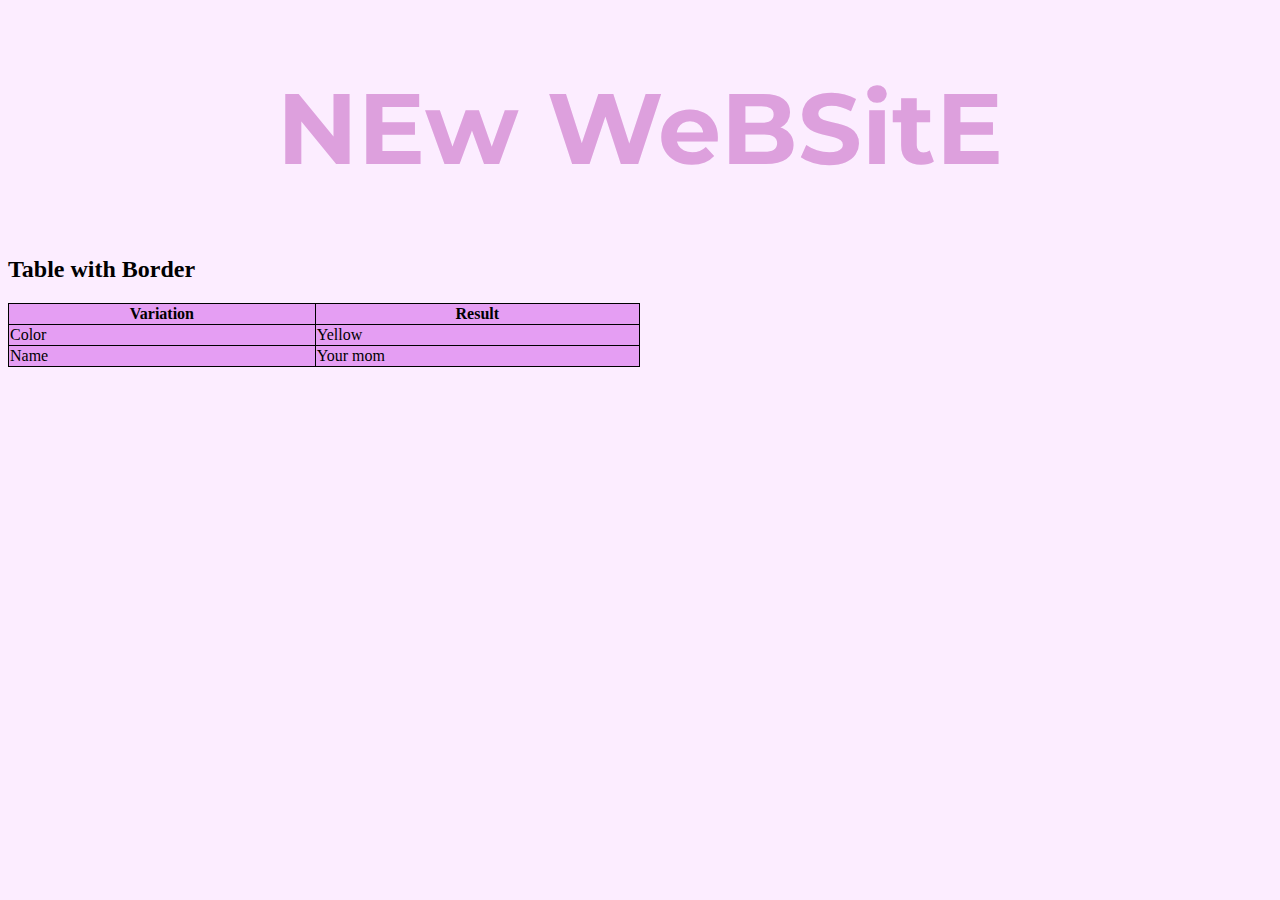
<file: index.html>
<!DOCTYPE html>
<html>
    <head>
        <title>My First Webpage is About Crochet</title>
        <meta charset="UTF-8" />
        <meta name="viewport" content="width=device-width, initial-scale=1.0" />
        <link rel=Stylesheet href="Stylesheet.css" />
        <style>
            table, th, td {
                border: 1px solid black;
                border-collapse: collapse;
            }
            th, td {
                background-color: rgb(229, 158, 243);
            }
        </style>
    </head>
    <body>
        <h1>NEw WeBSitE</h1>
    <h2>Table with Border</h2>
    <table style="width: 50%">
        <tr>
            <th>Variation</th>
            <th>Result</th>
        </tr>
        <tr>
            <td>Color</td>
            <td>Yellow</td>
        </tr>
        <tr>
            <td>Name</td>
            <td>Your mom</td>
        </tr>
    </table>
    </body>

</html>
</file>
<file: Stylesheet.css>
@import url('https://fonts.googleapis.com/css2?family=Montserrat:wght@300&display=swap');
p{
    color:purple;
    font-size: 25px;
}
h1{
    font-family: 'Montserrat', sans-serif;
    font-size: 100px;
}
.yarn{
    width: 400px; height: 200px;
    display: block;
    margin-left: auto;
    margin-right: auto;
}
h1{
    color:plum;
    text-align: center;
}
body{
    background-color: #fcedff;
}
</file>
